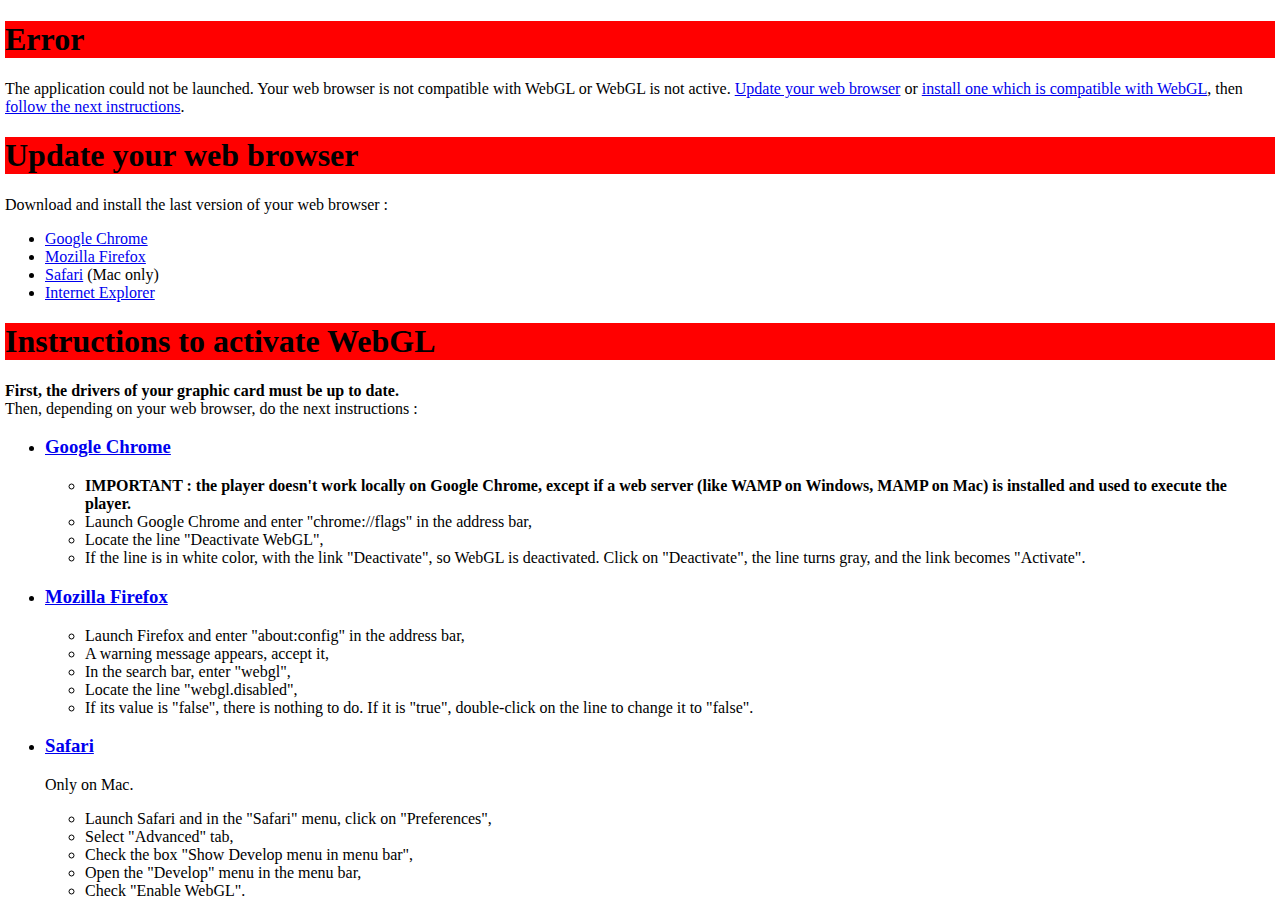
<file: webglPlayer/help.html>
<!DOCTYPE HTML PUBLIC "-//W3C//DTD HTML 4.01 Transitional//EN">
<html>
	<head>
		<META HTTP-EQUIV="Content-Type" CONTENT="text/html;charset=iso-8859-15">
		<title>iVisit360</title>
		<link rel="shortcut icon" href="./logo.ico" type="image/x-icon"/> 
		<link rel="icon" href="./logo.ico" type="image/x-icon"/>
		<link href="./help.css" rel="stylesheet" type="text/css">
	</head>
	
	<body >
		
	<div id="texteAide">
	<div id="divTexte">
	
	<h1>Error</h1>
	<p>
	The application could not be launched. Your web browser is not compatible with WebGL or WebGL is not active. <a href="#maj_navig">Update your web browser</a> or <a href="#maj_navig">install one which is compatible with WebGL</a>, then <a href="#instruc_webgl">follow the next instructions</a>.
	</p>
	
	<h1 id="maj_navig">Update your web browser</h1>
	
	<p>
	Download and install the last version of your web browser :
	<ul>
		<li><a href="http://www.google.fr/intl/fr/chrome/browser/">Google Chrome </a></li>
		<li><a href="http://www.mozilla.org/fr/firefox/new/">Mozilla Firefox </a></li>
		<li><a href="http://www.apple.com/fr/safari/">Safari</a> (Mac only)</li>
		<li><a href="http://www.microsoft.com/france/windows/internet-explorer/">Internet Explorer</a></li>
	</ul>
	
	</p>
	
	<h1 id="instruc_webgl">Instructions to activate WebGL</h1>
	
	<b>First, the drivers of your graphic card must be up to date.</b></br>
	Then, depending on your web browser, do the next instructions :<br/>
	
	<p>
	<ul>
		<li>
		<h3><a href="http://www.google.fr/intl/fr/chrome/browser/">Google Chrome </a></h3>
		<p>
			<ul>
				<li><b>IMPORTANT : the player doesn't work locally on Google Chrome, except if a web server (like WAMP on Windows, MAMP on Mac) is installed and used to execute the player.</b>
				<li>Launch Google Chrome and enter "chrome://flags" in the address bar,</li>
				<li>Locate the line "Deactivate WebGL",</li>
				<li>If the line is in white color, with the link "Deactivate", so WebGL is deactivated. Click on "Deactivate", the line turns gray, and the link becomes "Activate".</li>
			</ul>
		</p>
		</li>
	
		<li>
		<h3><a href="http://www.mozilla.org/fr/firefox/new/">Mozilla Firefox </a></h3>
		<p>
			<ul>
				<li>Launch Firefox and enter "about:config" in the address bar,</li>
				<li>A warning message appears, accept it,</li>
				<li>In the search bar, enter "webgl",</li>
				<li>Locate the line "webgl.disabled",</li>
				<li>If its value is "false", there is nothing to do. If it is "true", double-click on the line to change it to "false".</li>
			</ul>
		</p>
		</li>
	
		<li>
		<h3><a href="http://www.apple.com/fr/safari/">Safari</a></h3>
		<p>
		Only on Mac.
			<ul>
				<li>Launch Safari and in the "Safari" menu, click on "Preferences",</li>
				<li>Select "Advanced" tab,</li>
				<li>Check the box "Show Develop menu in menu bar",</li>
				<li>Open the "Develop" menu in the menu bar,</li>
				<li>Check "Enable WebGL".</li>
			</ul>
		</p>
		</li>
		
		<li>
		<h3><a href="http://www.microsoft.com/france/windows/internet-explorer/">Internet Explorer</a></h3>
		<p>
			Internet Explorer supports WebGL only in version 11 and later.
		</p>
		</li>
		
	</ul>
	</p>
	
	</br>
	
	<p>
	Once done, the player will work correctly.</br>
	</p>
	
	</div>
	</div>
	
	</body>
	
</html>
</file>
<file: webglPlayer/help.css>
body {
	overflow:auto;
}

#fondpage {
	position:absolute;
	top:0;
	left:0;
	width:100%;
	height:100%;
	overflow:hidden;
	z-index:-1;
}

#imgfond{
	width:100%;
	height:100%;
	
}

#texteAide {
	position:absolute;
	top:0;
	left:0px;
	width:100%;
	height:100%;
	overflow:auto;
	z-index:2;
}

#divTexte{
	background-color: rgba(255,255,255,0);
	margin:5px;
}

h1 {
	background-color: rgb(255,0,0);
}
/*
h3 {
	background-color: rgb(255,150,100);
	display:inline-block;
	margin:0px;
}*/
</file>
